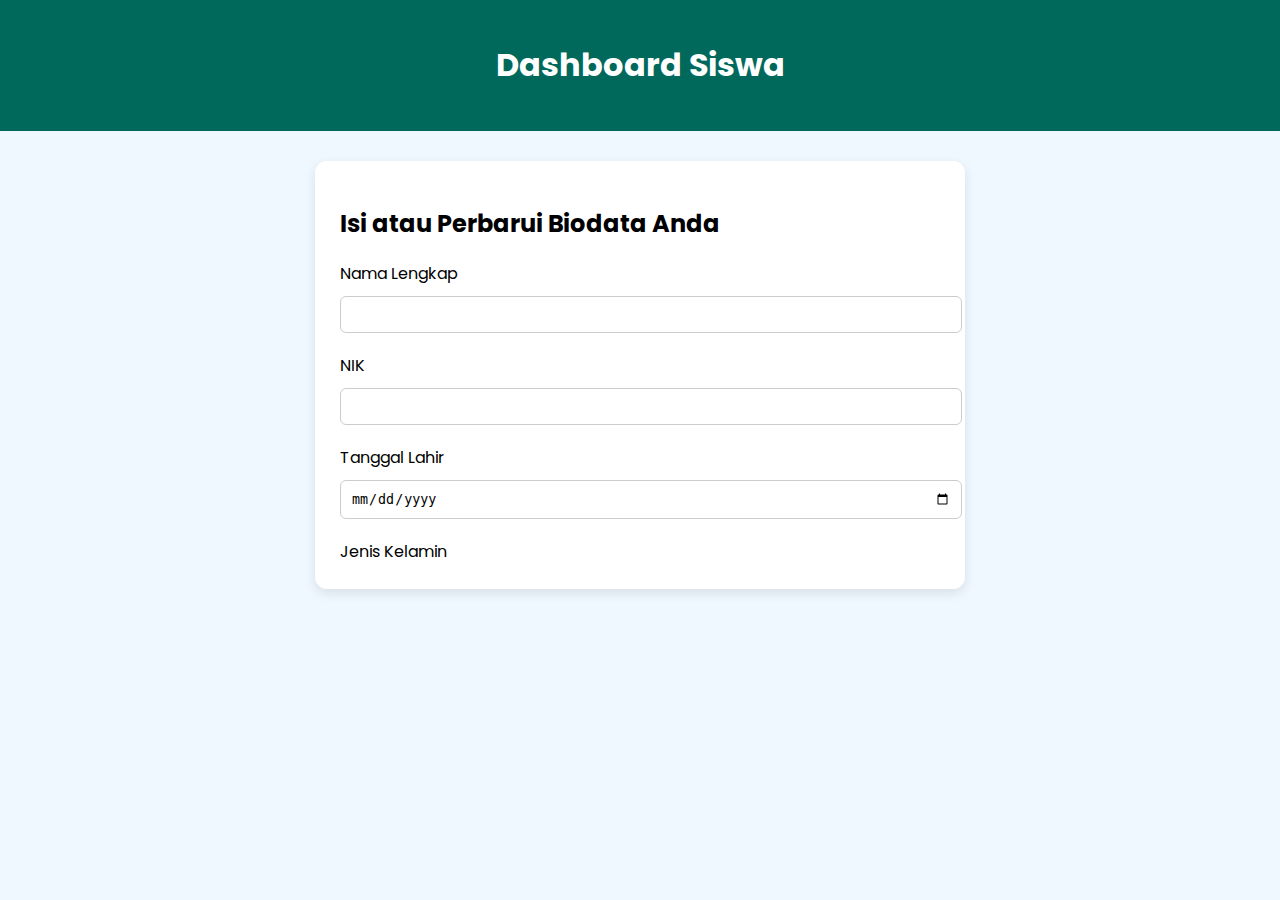
<file: siswa-dashboard.html>
<!DOCTYPE html>
<html lang="id">
<head>
  <meta charset="UTF-8">
  <title>Dashboard Siswa - SH TERATE KMT</title>
  <link href="https://fonts.googleapis.com/css2?family=Poppins&display=swap" rel="stylesheet">
  <style>
    body {
      font-family: 'Poppins', sans-serif;
      background: #f0f8ff;
      margin: 0;
      padding: 0;
    }

    header {
      background: #00695c;
      color: white;
      padding: 20px;
      text-align: center;
    }

    main {
      padding: 30px;
    }

    .form-card {
      background: white;
      padding: 25px;
      border-radius: 12px;
      max-width: 600px;
      margin: 0 auto;
      box-shadow: 0 4px 12px rgba(0,0,0,0.1);
    }

    .form-card input, .form-card select, .form-card textarea {
      width: 100%;
      padding: 10px;
      margin-top: 10px;
      margin-bottom: 20px;
      border-radius: 6px;
      border: 1px solid #ccc;
    }

    .form-card button {
      padding: 12px 20px;
      background: #00695c;
      color: white;
      border: none;
      border-radius: 6px;
      cursor: pointer;
    }

    .form-card button:hover {
      background: #004d40;
    }

    #previewFoto {
      display: none;
      max-width: 100px;
      margin-top: 10px;
      border: 2px solid #ccc;
      border-radius: 6px;
    }
  </style>
</head>
<body>
  <header>
    <h1>Dashboard Siswa</h1>
  </header>
  <main>
    <div class="form-card">
      <h2>Isi atau Perbarui Biodata Anda</h2>
      <form id="biodataForm" enctype="multipart/form-data">
        <label>Nama Lengkap</label>
        <input type="text" name="nama" required />

        <label>NIK</label>
        <input type="text" name="nik" required />

        <label>Tanggal Lahir</label>
        <input type="date" name="tgl_lahir" required />

        <label>Jenis Kelamin</label>
        <select name="jk" req
</file>
